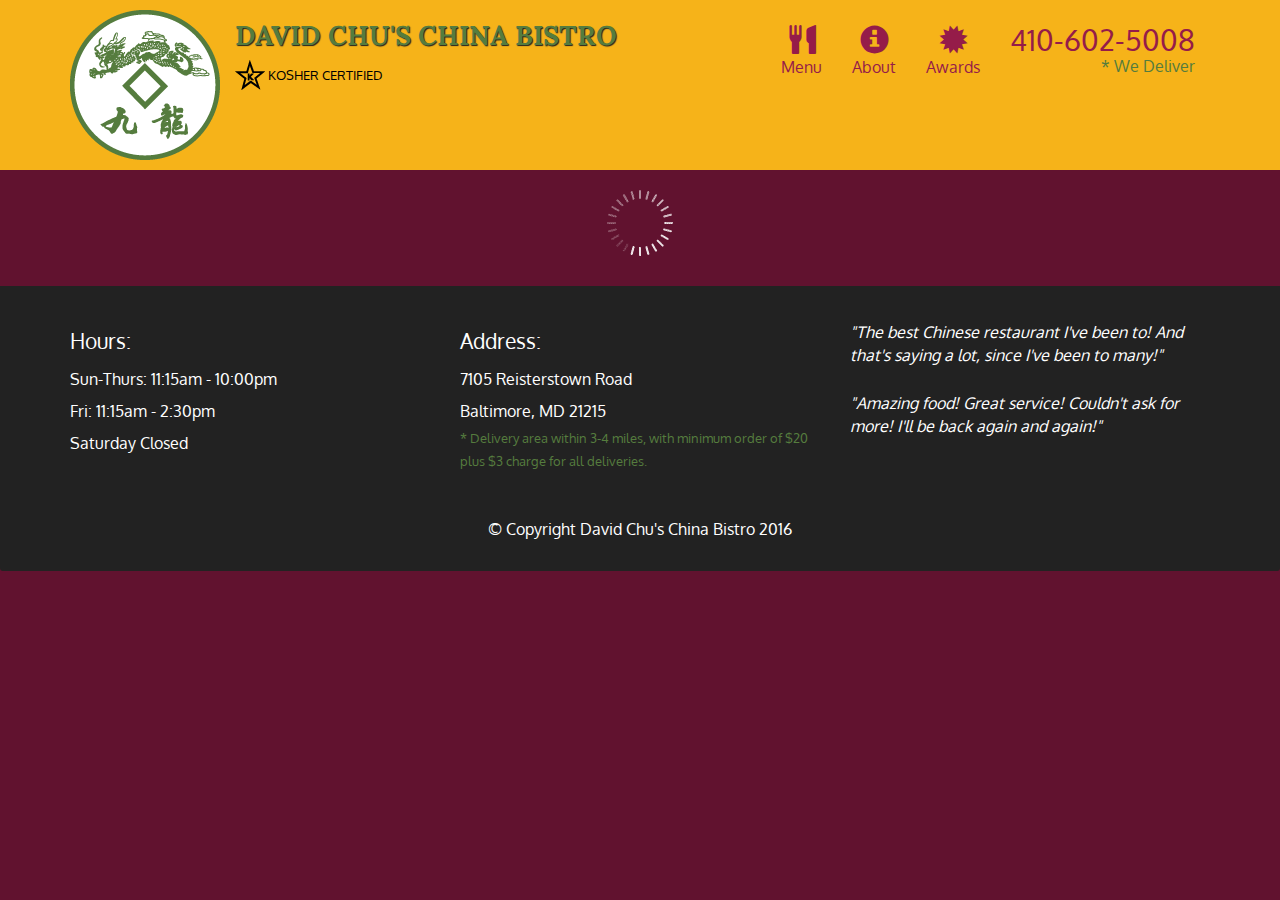
<file: assignment5/index.html>
<!doctype html>
<html lang="en">
  <head>
    <meta charset="utf-8">
    <meta http-equiv="X-UA-Compatible" content="IE=edge">
    <meta name="viewport" content="width=device-width, initial-scale=1">
    <title>David Chu's China Bistro</title>
    <link rel="stylesheet" href="css/bootstrap.min.css">
    <link rel="stylesheet" href="css/styles.css">
    <link href='https://fonts.googleapis.com/css?family=Oxygen:400,300,700' rel='stylesheet' type='text/css'>
    <link href='https://fonts.googleapis.com/css?family=Lora' rel='stylesheet' type='text/css'>
  </head>
<body>
  <header>
    <nav id="header-nav" class="navbar navbar-default">
      <div class="container">
        <div class="navbar-header">
          <a href="index.html" class="pull-left visible-md visible-lg">
            <div id="logo-img" alt="Logo image"></div>
          </a>

          <div class="navbar-brand">
            <a href="index.html"><h1>David Chu's China Bistro</h1></a>
            <p>
              <img src="images/star-k-logo.png" alt="Kosher certification">
              <span>Kosher Certified</span>
            </p>
          </div>

          <button id="navbarToggle" type="button" class="navbar-toggle collapsed" data-toggle="collapse" data-target="#collapsable-nav" aria-expanded="false">
            <span class="sr-only">Toggle navigation</span>
            <span class="icon-bar"></span>
            <span class="icon-bar"></span>
            <span class="icon-bar"></span>
          </button>
        </div>
        
        <div id="collapsable-nav" class="collapse navbar-collapse">
           <ul id="nav-list" class="nav navbar-nav navbar-right">
            <li id="navHomeButton" class="visible-xs active">
              <a href="index.html">
                <span class="glyphicon glyphicon-home"></span> Home</a>
            </li>
            <li id="navMenuButton">
              <a href="#" onclick="$dc.loadMenuCategories();">
                <span class="glyphicon glyphicon-cutlery"></span><br class="hidden-xs"> Menu</a>
            </li>
            <li>
              <a href="#">
                <span class="glyphicon glyphicon-info-sign"></span><br class="hidden-xs"> About</a>
            </li>
            <li>
              <a href="#">
                <span class="glyphicon glyphicon-certificate"></span><br class="hidden-xs"> Awards</a>
            </li>
            <li id="phone" class="hidden-xs">
              <a href="tel:410-602-5008">
                <span>410-602-5008</span></a><div>* We Deliver</div>
            </li>
          </ul><!-- #nav-list -->
        </div><!-- .collapse .navbar-collapse -->
      </div><!-- .container -->
    </nav><!-- #header-nav -->
  </header>

  <div id="call-btn" class="visible-xs">
    <a class="btn" href="tel:410-602-5008">
    <span class="glyphicon glyphicon-earphone"></span>
    410-602-5008
    </a>
  </div>
  <div id="xs-deliver" class="text-center visible-xs">* We Deliver</div>

  <div id="main-content" class="container"></div>

  <footer class="panel-footer">
    <div class="container">
      <div class="row">
        <section id="hours" class="col-sm-4">
          <span>Hours:</span><br>
          Sun-Thurs: 11:15am - 10:00pm<br>
          Fri: 11:15am - 2:30pm<br>
          Saturday Closed
          <hr class="visible-xs">
        </section>
        <section id="address" class="col-sm-4">
          <span>Address:</span><br>
          7105 Reisterstown Road<br>
          Baltimore, MD 21215
          <p>* Delivery area within 3-4 miles, with minimum order of $20 plus $3 charge for all deliveries.</p>
          <hr class="visible-xs">
        </section>
        <section id="testimonials" class="col-sm-4">
          <p>"The best Chinese restaurant I've been to! And that's saying a lot, since I've been to many!"</p>
          <p>"Amazing food! Great service! Couldn't ask for more! I'll be back again and again!"</p>
        </section>
      </div>
      <div class="text-center">&copy; Copyright David Chu's China Bistro 2016</div>
    </div>
  </footer>

  <!-- jQuery (Bootstrap JS plugins depend on it) -->
  <script src="js/jquery-2.1.4.min.js"></script>
  <script src="js/bootstrap.min.js"></script>
  <script src="js/ajax-utils.js"></script>
  <script src="js/script.js"></script>
</body>
</html>
</file>
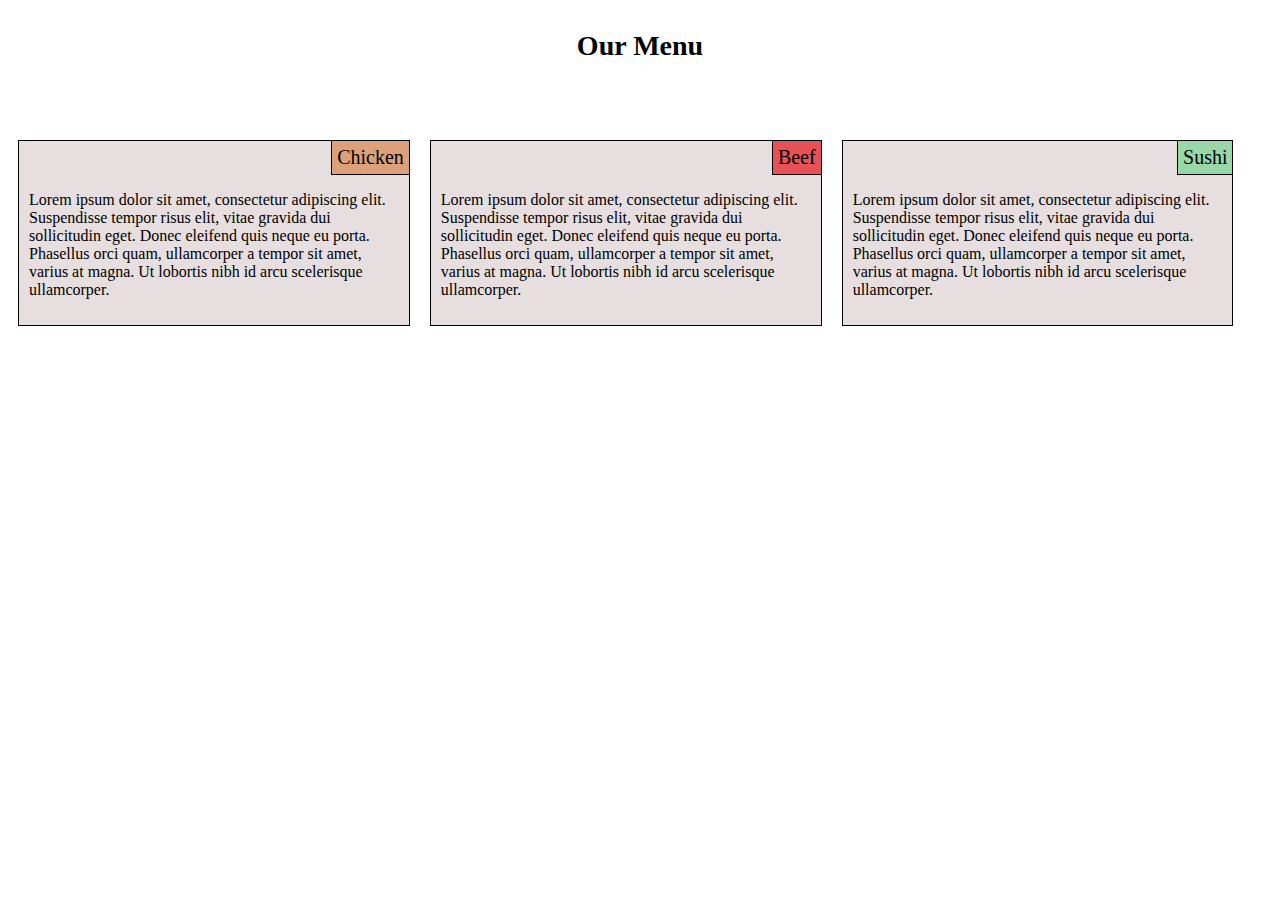
<file: module2/index.html>
<!doctype html>
<html>
<head>
<meta charset="UTF-8">
<title>Module 2</title>
<link href="style.css" rel="stylesheet" type="text/css">
</head>

<body>
<header>
  <h1>Our Menu</h1>
</header>

<section id="sectionchicken">
<div id="chicken">Chicken</div>
<p>Lorem ipsum dolor sit amet, consectetur adipiscing elit. Suspendisse tempor risus elit, vitae gravida dui sollicitudin eget. Donec eleifend quis neque eu porta. Phasellus orci quam, ullamcorper a tempor sit amet, varius at magna. Ut lobortis nibh id arcu scelerisque ullamcorper. </p>
</section>
<section id="sectionbeef">
<div id="beef">Beef</div>
<p>Lorem ipsum dolor sit amet, consectetur adipiscing elit. Suspendisse tempor risus elit, vitae gravida dui sollicitudin eget. Donec eleifend quis neque eu porta. Phasellus orci quam, ullamcorper a tempor sit amet, varius at magna. Ut lobortis nibh id arcu scelerisque ullamcorper.</p>
</section>
<section id="sectionsushi">
<div id="sushi">Sushi</div>
<p>Lorem ipsum dolor sit amet, consectetur adipiscing elit. Suspendisse tempor risus elit, vitae gravida dui sollicitudin eget. Donec eleifend quis neque eu porta. Phasellus orci quam, ullamcorper a tempor sit amet, varius at magna. Ut lobortis nibh id arcu scelerisque ullamcorper.</p>
</section>
</body>
</html>
</file>
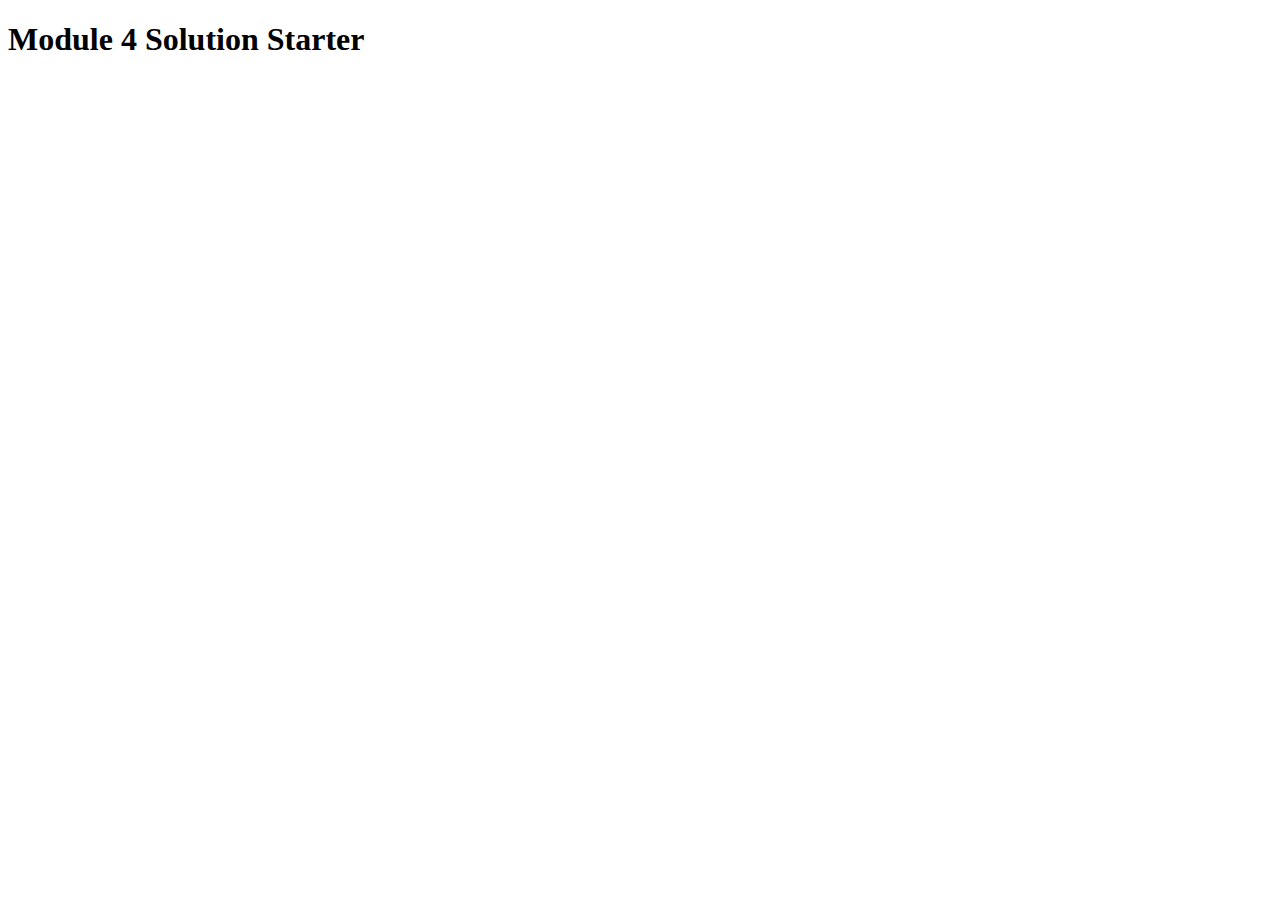
<file: module4/index.html>
<!DOCTYPE html>
<html>
<head>
  <meta charset="utf-8">
  <title>Module 4 Solution Starter</title>
  <script src="SpeakHello.js"></script>
  <script src="SpeakGoodBye.js"></script>
  <script src="script.js"></script>
</head>
<body>
  <h1>Module 4 Solution Starter</h1>
</body>
</html>
</file>
<file: assignment5/css/styles.css>
body {
  font-size: 16px;
  color: #fff;
  background-color: #61122f;
  font-family: 'Oxygen', sans-serif;
}

/** HEADER **/
#header-nav {
  background-color: #f6b319;
  border-radius: 0;
  border: 0;
}

#logo-img {
  background: url('../images/restaurant-logo_large.png') no-repeat;
  width: 150px;
  height: 150px;
  margin: 10px 15px 10px 0;
}

.navbar-brand {
  padding-top: 25px;
}
.navbar-brand h1 { /* Restaurant name */
  font-family: 'Lora', serif;
  color: #557c3e;
  font-size: 1.5em;
  text-transform: uppercase;
  font-weight: bold;
  text-shadow: 1px 1px 1px #222;
  margin-top: 0;
  margin-bottom: 0;
  line-height: .75;
}
.navbar-brand a:hover, .navbar-brand a:focus {
  text-decoration: none;
}
.navbar-brand p { /* Kosher cert */
  color: #000;
  text-transform: uppercase;
  font-size: .7em;
  margin-top: 15px;
}
.navbar-brand p span { /* Star-K */
  vertical-align: middle;
}

#nav-list {
  margin-top: 10px;
}
#nav-list a {
  color: #951C49;
  text-align: center;
}
#nav-list a:hover {
  background: #E7E7E7;
}
#nav-list a span {
  font-size: 1.8em;
}

#phone {
  margin-top: 5px;
}
#phone a { /* Phone number */
  text-align: right;
  padding-bottom: 0;
}
#phone div { /* We Deliver */
  color: #557c3e;
  text-align: right;
  padding-right: 15px;
}

.navbar-header button.navbar-toggle, .navbar-header .icon-bar {
  border: 1px solid #61122f;
}
.navbar-header button.navbar-toggle {
  clear: both;
  margin-top: -30px;
}
/* END HEADER */

/* FOOTER */
.panel-footer {
  margin-top: 30px;
  padding-top: 35px;
  padding-bottom: 30px;
  background-color: #222;
  border-top: 0;
}
.panel-footer div.row {
  margin-bottom: 35px;
}
#hours, #address {
  line-height: 2;
}
#hours > span, #address > span {
  font-size: 1.3em;
}
#address p {
  color: #557c3e;
  font-size: .8em;
  line-height: 1.8;
}
#testimonials {
  font-style: italic;
}
#testimonials p:nth-child(2) {
  margin-top: 25px;
}
/* END FOOTER */



/* HOME PAGE */
.container .jumbotron {
  box-shadow: 0 0 50px #3F0C1F;
  border: 2px solid #3F0C1F;
}

#menu-tile, #specials-tile, #map-tile {
  height: 250px;
  width: 100%;
  margin-bottom: 15px;
  position: relative;
  border: 2px solid #3F0C1F;
  overflow: hidden;
}
#menu-tile:hover, #specials-tile:hover, #map-tile:hover {
  box-shadow: 0 1px 5px 1px #cccccc;
}
#menu-tile {
  background: url('../images/menu-tile.jpg') no-repeat;
  background-position: center;
}
#specials-tile {
  background: url('../images/specials-tile.jpg') no-repeat;
  background-position: center;
}
#menu-tile span, #specials-tile span, #map-tile span {
  position: absolute;
  bottom: 0;
  right: 0;
  width: 100%;
  text-align: center;
  font-size: 1.6em;
  text-transform: uppercase;
  background-color: #000;
  color: #fff;
  opacity: .8;
}
/* END HOME PAGE */

/* MENU CATEGORIES PAGE */
.category-tile { 
  position: relative;
  border: 2px solid #3F0C1F;
  overflow: hidden;
  width: 200px;
  height: 200px;
  margin: 0 auto 15px;
}
.category-tile span {
  position: absolute;
  bottom: 0;
  right: 0;
  width: 100%;
  text-align: center;
  font-size: 1.2em;
  text-transform: uppercase;
  background-color: #000;
  color: #fff;
  opacity: .8;
}
.category-tile:hover {
  box-shadow: 0 1px 5px 1px #cccccc;
}

#menu-categories-title + div {
  margin-bottom: 50px;
}
/* END MENU CATEGORIES PAGE */

/* SINGLE CATEGORY PAGE */
.menu-item-tile {
  margin-bottom: 25px;
}
.menu-item-tile hr {
  width: 80%;
}
.menu-item-tile .menu-item-price {
  font-size: 1.1em;
  text-align: right;
  margin-top: -15px;
  margin-right: -15px;
}
.menu-item-tile .menu-item-price span {
  font-size: .6em;
}
.menu-item-photo {
  position: relative;
  border: 2px solid #3F0C1F; 
  overflow: hidden;
  padding: 0;
  margin-right: -15px;
  margin-left: auto;
  margin-bottom: 20px;
  max-width: 250px;
}
.menu-item-photo div {
  position: absolute;
  bottom: 0;
  right: 0;
  width: 80px;
  background-color: #557c3e;
  text-align: center;
}
.menu-item-description {
  padding-right: 30px;
}
h3.menu-item-title {
  margin: 0 0 10px;
}
.menu-item-details {
  font-size: .9em;
  font-style: italic;
}
/* END SINGLE CATEGORY PAGE */


/********** Large devices only **********/
@media (min-width: 1200px) {
  .container .jumbotron {
    background: url('../images/jumbotron_1200.jpg') no-repeat;
    height: 675px;
  }
}

/********** Medium devices only **********/
@media (min-width: 992px) and (max-width: 1199px) {
  /* Header */
  #logo-img {
    background: url('../images/restaurant-logo_medium.png') no-repeat;
    width: 100px;
    height: 100px;
    margin: 5px 5px 5px 0;
  }
  /* End Header */

  /* Home Page */
  .container .jumbotron {
    background: url('../images/jumbotron_992.jpg') no-repeat;
    height: 558px;
  }
  /* End Home Page */
}

/********** Small devices only **********/
@media (min-width: 768px) and (max-width: 991px) {
  /* Home Page */
  .container .jumbotron {
    background: url('../images/jumbotron_768.jpg') no-repeat;
    height: 432px;
  }
  /* End Home Page */
}

/********** Extra small devices only **********/
@media (max-width: 767px) {
  /* Header */
  .navbar-brand {
    padding-top: 10px;
    height: 80px;
  }
  .navbar-brand h1 { /* Restaurant name */
    padding-top: 10px;
    font-size: 5vw; /* 1vw = 1% of viewport width */
  }
  .navbar-brand p { /* Kosher cert */
    font-size: .6em;
    margin-top: 12px;
  }
  .navbar-brand p img { /* Star-K */
    height: 20px;
  }

  #collapsable-nav a { /* Collapsed nav menu text */
    font-size: 1.2em;
  }
  #collapsable-nav a span { /* Collapsed nav menu glyph */
    font-size: 1em;
    margin-right: 5px;
  }

  #call-btn > a {
    font-size: 1.5em;
    display: block;
    margin: 0 20px;
    padding: 10px;
    border: 2px solid #fff;
    background-color: #f6b319;
    color: #951c49;
  }
  #xs-deliver {
    margin-top: 5px;
    font-size: .7em;
    letter-spacing: .1em;
    text-transform: uppercase;
  }
  /* End Header */

  /* Footer */
  .panel-footer section {
    margin-bottom: 30px;
    text-align: center;
  }
  .panel-footer section:nth-child(3) {
    margin-bottom: 0; /* margin already exists on the whole row */
  }
  .panel-footer section hr {
    width: 50%;
  }
  /* End Footer */

  /* Home Page */
  .container .jumbotron {
    margin-top: 30px;
    padding: 0;
  }
  #menu-tile, #specials-tile {
    width: 360px;
    margin: 0 auto 15px;
  }

  .menu-item-photo {
    margin-right: auto;
  }
  .menu-item-tile .menu-item-price {
    text-align: center;
  }
  .menu-item-description {
    text-align: center;;
  }
}


/********** Super extra small devices Only :-) (e.g., iPhone 4) **********/
@media (max-width: 479px) {
  /* Header */
  .navbar-brand h1 { /* Restaurant name */
    padding-top: 5px;
    font-size: 6vw;
  }
  /* End Header */
  
  /* Home page */
  #menu-tile, #specials-tile {
    width: 280px;
    margin: 0 auto 15px;
  }

  .col-xxs-12 {
    position: relative;
    min-height: 1px;
    padding-right: 15px;
    padding-left: 15px;
    float: left;
    width: 100%;
  }
}
</file>
<file: module2/style.css>
@charset "UTF-8";
* {
	box-sizing: border-box;
}
body {
	font-family: "Helvetica, Arial, sans-serif";
}
header {
	height: 100px;
	margin-top: 30px;
	text-align: center;
}
h1 {
	font-size: 175%;
	}
section {
	position: relative;
	margin: 10px;
	margin-bottom: 20px;
	padding: 10px;
	float: left;
	width: 31%;
	background-color: #E7DFDF;
	border: 1px solid #000000;
}
section div {
	font-size: 125%;
	position: absolute;
	padding: 5px;
	border-left-color: #000000;
	border-bottom-color: #000000;
	border-left-style: solid;
	border-bottom-style: solid;
	border-left-width: 1px;
	border-bottom-width: 1px;
	right: 0px;
	top: 0px;
}
p {
	margin-top: 40px;
}
#chicken {
	background-color: #DCA07B;
}
#beef {
	background-color: #E75256;
}
#sushi {
	background-color: #98D8A7;
}

@media screen and (min-width:768px) and (max-width:991px) {

#sectionchicken {
	width: 47%;
	float: left; 
}
#sectionbeef {
	width: 47%;
	float: right;
}
#sectionsushi {
	float: none;
	clear: both;
	width: auto;
}
}

@media (max-width:767px) {
section {
	clear: both;
	width: inherit;
}
}
</file>
